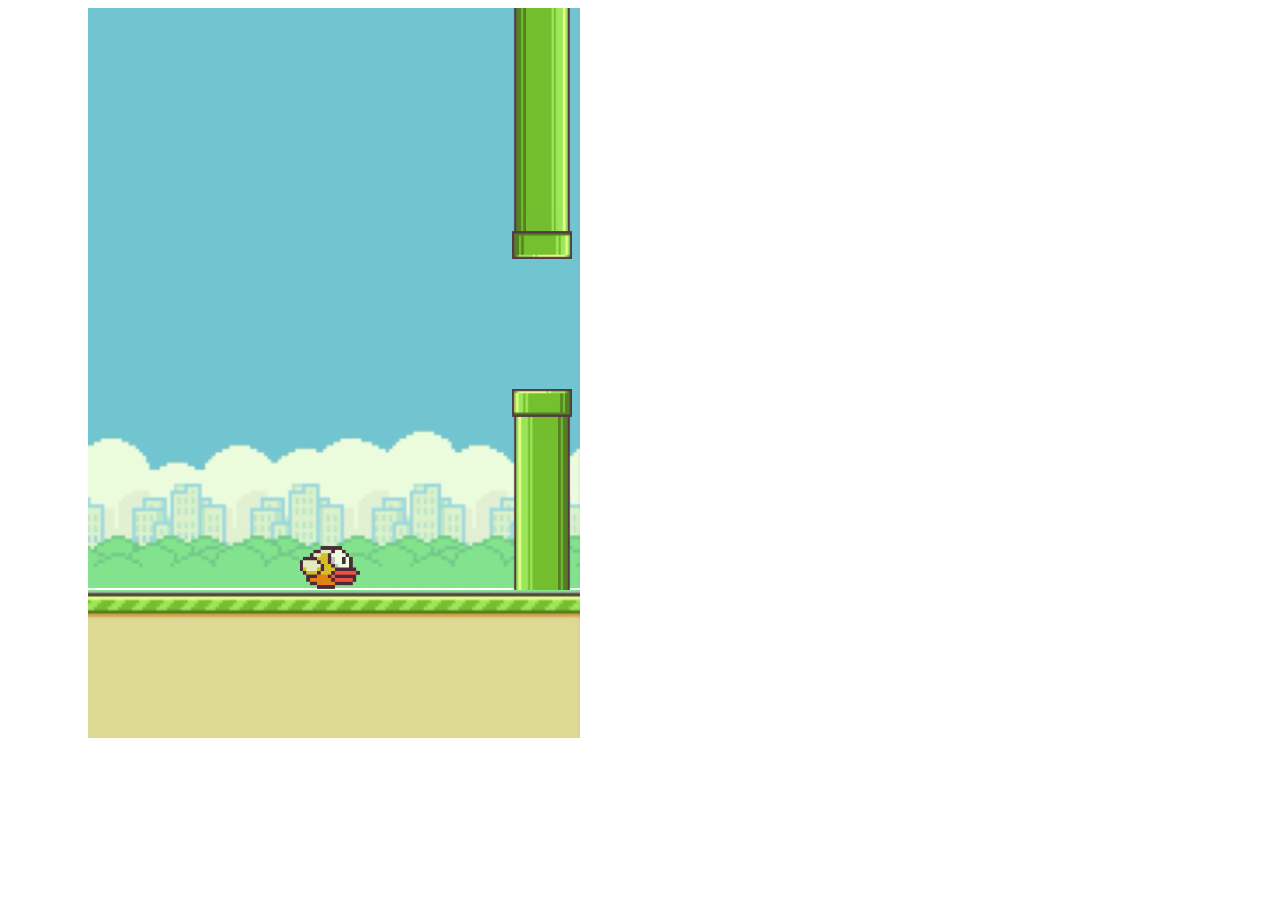
<file: client/flappy/index.html>
<!DOCTYPE html>
<html lang="en" dir="ltr">
    <head>
        <meta charset="utf-8">
        <title>Flappy Bird</title>
        <link rel="stylesheet" href="styles.css">
        <script src="script.js" charset="utf-8"></script>
    </head>
    <body>

    <div class="border-left"></div> 
    <div class="game-container">
        <div class="border-top"></div>
        <div class="sky">
            <div class="bird"></div>
        </div>
    </div>
    <div class="ground-container">
        <div class="ground-moving"></div>
    </div>
    <div class="border-right"></div>

    </body>
</html>
</file>
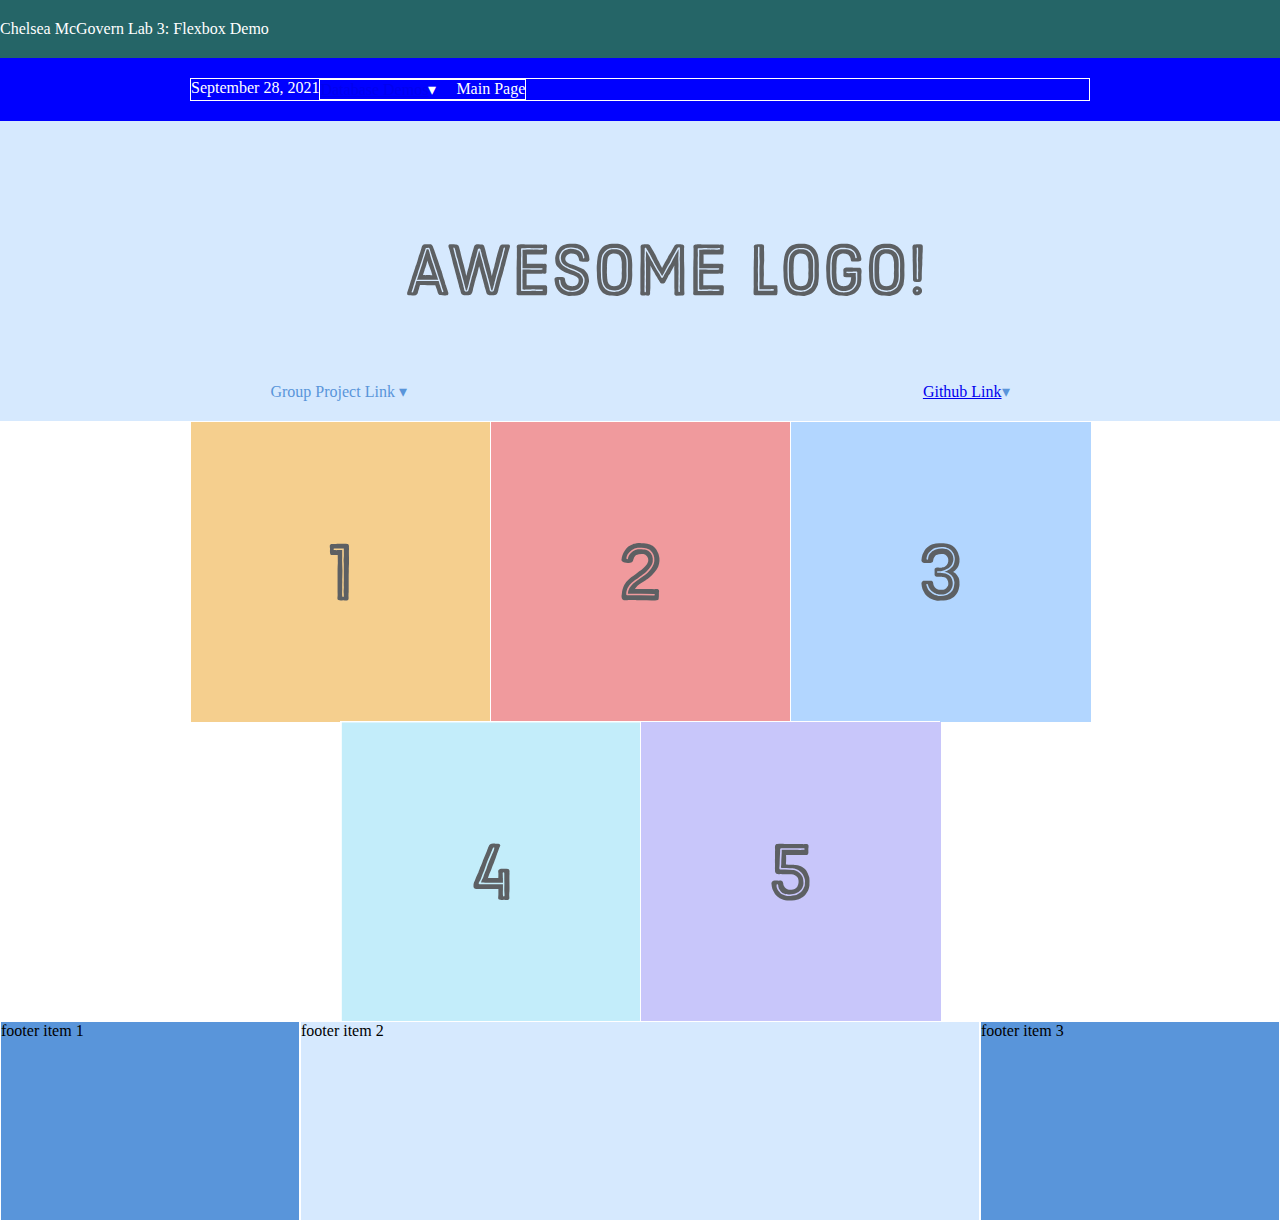
<file: client/lab_3/index.html>
<!DOCTYPE html>
<html lang="en">
    <head>
        <meta charset="UTF-8"/>
        <title>Lab 3</title>
        <link rel="stylesheet" href="styles.css"/>
    </head>
    <body>
        <div class="top-bar">
            <div class="bar">Chelsea McGovern Lab 3: Flexbox Demo</div>
        </div>
        <div class="menu-container">
            <div class="menu">
                <div class="date">September 28, 2021</div>
                <div class="links">
                    <div class="database-demos"><a href="data.html">Database Demos</a>&#9662</div>
                    <div class="main-page">Main Page</div>
                </div>
            </div>
        </div>

        <div class="header-container">
            <div class="header">
                <div class="project-link">Group Project Link &#9662;</div>
                <div class="logo"><img src="images/awesome-logo.svg"/></div>
                <div class="github"><a href="https://github.com/cmcgover/INST377-Lab-Work">Github Link</a>&#9662;</div>
            </div>
        </div>
        <div class="photo-grid-container">
            <div class="photo-grid">
                <div class="photo-grid-item first-itme">
                    <img src="images/one.svg"/>
                </div>
                <div class="photo-grid-item">
                    <img src="images/two.svg"/>
                </div>
                <div class="photo-grid-item">
                    <img src="images/three.svg"/>
                </div>
                <div class="photo-grid-item">
                    <img src="images/four.svg"/>
                </div>
                <div class="photo-grid-item">
                    <img src="images/five.svg"/>
                </div>
            </div>
        </div>
        <div class="footer">
            <div class="footer-item footer-one">footer item 1</div>
            <div class="footer-item footer-two">footer item 2</div>
            <div class="footer-item footer-three">footer item 3</div>
        </div>
    </body>
</html>
</file>
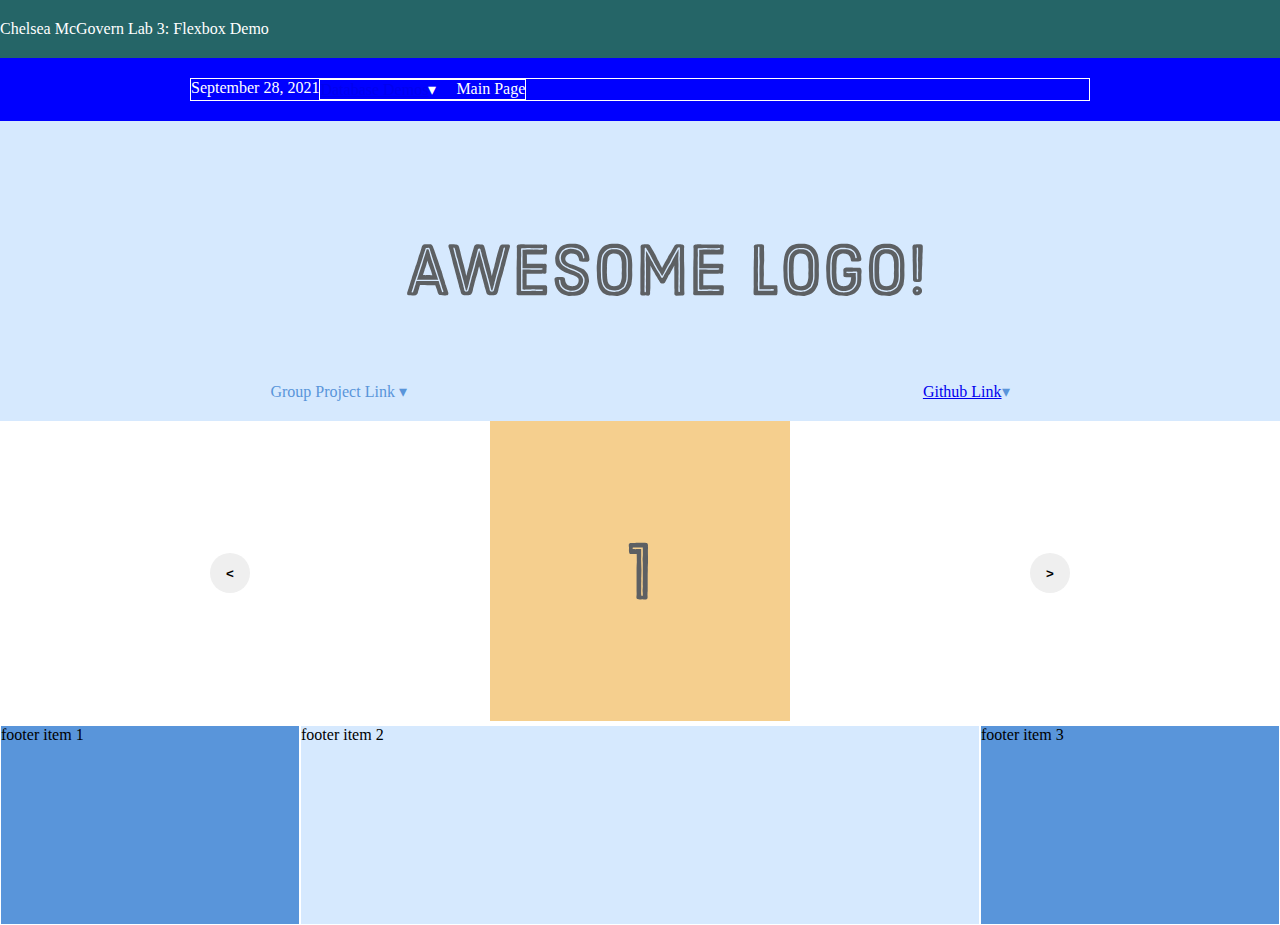
<file: client/lab_4/index.html>
<!DOCTYPE html>
<html lang="en">
    <head>
        <meta charset="UTF-8"/>
        <title>Lab 3</title>
        <link rel="stylesheet" href="styles.css"/>
    </head>
    <body>
        <div class="top-bar">
            <div class="bar">Chelsea McGovern Lab 3: Flexbox Demo</div>
        </div>
        <div class="menu-container">
            <div class="menu">
                <div class="date">September 28, 2021</div>
                <div class="links">
                    <div class="database-demos"><a href="data.html">Database Demos</a>&#9662</div>
                    <div class="main-page">Main Page</div>
                </div>
            </div>
        </div>

        <div class="header-container">
            <div class="header">
                <div class="project-link">Group Project Link &#9662;</div>
                <div class="logo"><img src="images/awesome-logo.svg"/></div>
                <div class="github"><a href="https://github.com/cmcgover/INST377-Lab-Work">Github Link</a>&#9662;</div>
            </div>
        </div>
        <div class="photo-grid-container">
            <div class="carousel">
                <div class="carousel-item carousel-item--visible">
                    <img src="images/one.svg"/>
                </div>
                <div class="carousel-item">
                    <img src="images/two.svg"/>
                </div>
                <div class="carousel-item">
                    <img src="images/three.svg"/>
                </div>
                <div class="carousel-item">
                    <img src="images/four.svg"/>
                </div>
                <div class="carousel-item">
                    <img src="images/five.svg"/>
                </div>
                <div class="carousel-actions">
                    <button id="carousel-button--prev" aria-label="Previous Slide"><</button>
                    <button id="carousel-button--next" aria-label="Next Slide">></button>
                </div>
            </div>
            <script src="script.js"></script>
        </div>
        <div class="footer">
            <div class="footer-item footer-one">footer item 1</div>
            <div class="footer-item footer-two">footer item 2</div>
            <div class="footer-item footer-three">footer item 3</div>
        </div>
        <script src="script.js"></script>
    </body>
</html>
</file>
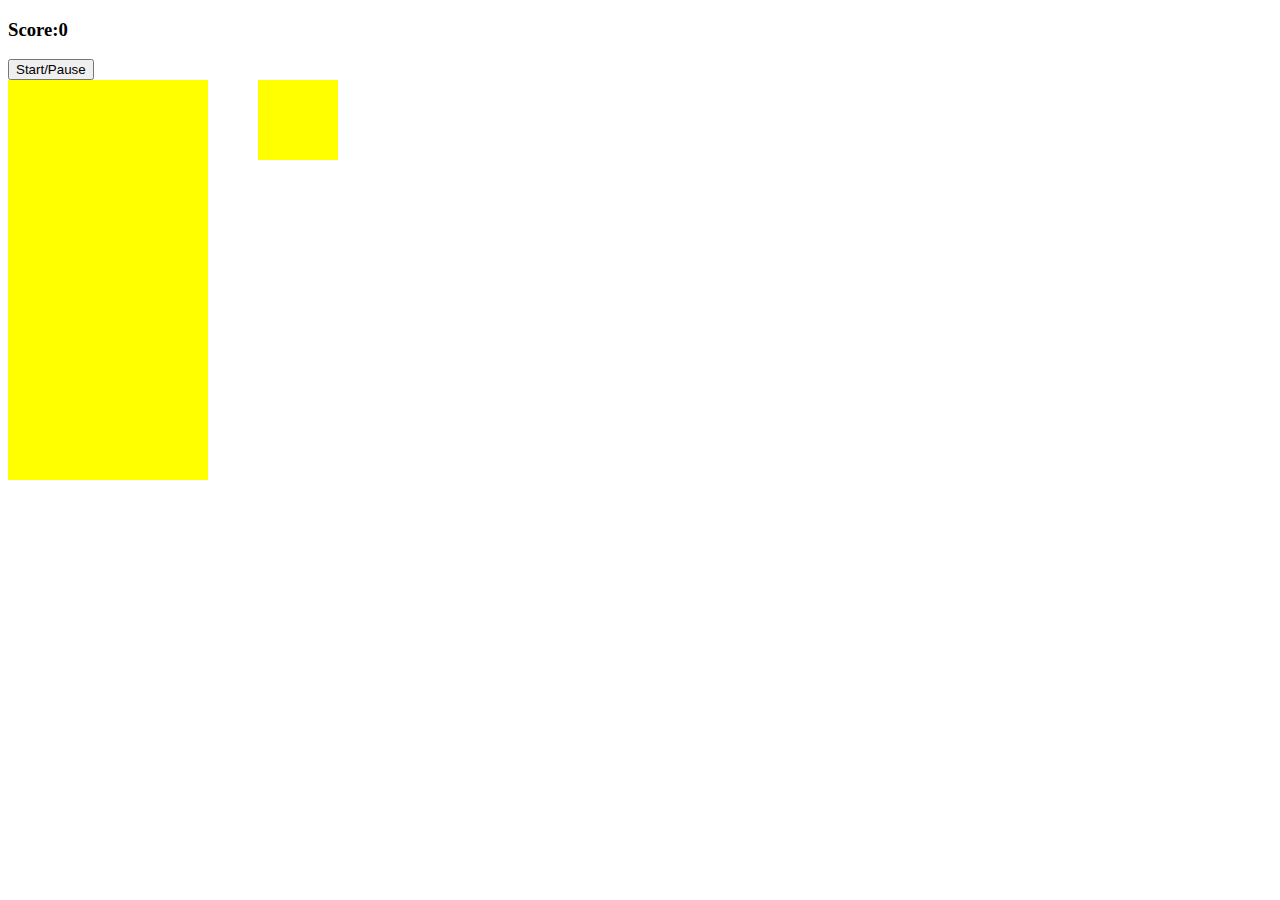
<file: client/tetris/index.html>
<!DOCTYPE html>
<html lang="en" dir="ltr">
    <head>
        <meta charset="utf-8">
        <script src="script.js" charset="utf-8"></script>
        <link rel="stylesheet" href="style.css"></link>
        <title>Basic Tetris</title>
    </head>
    <body>

        <h3>Score:<span id="score">0</span></h3>
        <button id="start-button">Start/Pause</button>


        <div class="container">
            <div class="grid">    
                <div></div>
                <div></div>
                <div></div>
                <div></div>
                <div></div>
                <div></div>
                <div></div>
                <div></div>
                <div></div>
                <div></div>
                <div></div>
                <div></div>
                <div></div>
                <div></div>
                <div></div>
                <div></div>
                <div></div>
                <div></div>
                <div></div>
                <div></div>
                <div></div>
                <div></div>
                <div></div>
                <div></div>
                <div></div>
                <div></div>
                <div></div>
                <div></div>
                <div></div>
                <div></div>
                <div></div>
                <div></div>
                <div></div>
                <div></div>
                <div></div>
                <div></div>
                <div></div>
                <div></div>
                <div></div>
                <div></div>
                <div></div>
                <div></div>
                <div></div>
                <div></div>
                <div></div>
                <div></div>
                <div></div>
                <div></div>
                <div></div>
                <div></div>
                <div></div>
                <div></div>
                <div></div>
                <div></div>
                <div></div>
                <div></div>
                <div></div>
                <div></div>
                <div></div>
                <div></div>
                <div></div>
                <div></div>
                <div></div>
                <div></div>
                <div></div>
                <div></div>
                <div></div>
                <div></div>
                <div></div>
                <div></div>
                <div></div>
                <div></div>
                <div></div>
                <div></div>
                <div></div>
                <div></div>
                <div></div>
                <div></div>
                <div></div>
                <div></div>
                <div></div>
                <div></div>
                <div></div>
                <div></div>
                <div></div>
                <div></div>
                <div></div>
                <div></div>
                <div></div>
                <div></div>
                <div></div>
                <div></div>
                <div></div>
                <div></div>
                <div></div>
                <div></div>
                <div></div>
                <div></div>
                <div></div>
                <div></div>
                <div></div>
                <div></div>
                <div></div>
                <div></div>
                <div></div>
                <div></div>
                <div></div>
                <div></div>
                <div></div>
                <div></div>
                <div></div>
                <div></div>
                <div></div>
                <div></div>
                <div></div>
                <div></div>
                <div></div>
                <div></div>
                <div></div>
                <div></div>
                <div></div>
                <div></div>
                <div></div>
                <div></div>
                <div></div>
                <div></div>
                <div></div>
                <div></div>
                <div></div>
                <div></div>
                <div></div>
                <div></div>
                <div></div>
                <div></div>
                <div></div>
                <div></div>
                <div></div>
                <div></div>
                <div></div>
                <div></div>
                <div></div>
                <div></div>
                <div></div>
                <div></div>
                <div></div>
                <div></div>
                <div></div>
                <div></div>
                <div></div>
                <div></div>
                <div></div>
                <div></div>
                <div></div>
                <div></div>
                <div></div>
                <div></div>
                <div></div>
                <div></div>
                <div></div>
                <div></div>
                <div></div>
                <div></div>
                <div></div>
                <div></div>
                <div></div>
                <div></div>
                <div></div>
                <div></div>
                <div></div>
                <div></div>
                <div></div>
                <div></div>
                <div></div>
                <div></div>
                <div></div>
                <div></div>
                <div></div>
                <div></div>
                <div></div>
                <div></div>
                <div></div>
                <div></div>
                <div></div>
                <div></div>
                <div></div>
                <div></div>
                <div></div>
                <div></div>
                <div></div>
                <div></div>
                <div></div>
                <div></div>
                <div></div>
                <div></div>
                <div></div>
                <div></div>
                <div></div>
                <div></div>
                <div></div>
                <div></div>
                <div></div>
                <div></div>
                <div></div>
                <div></div>
                <div></div>
                <div></div>
                <div></div>
                <div></div>
                <div></div>
                <div></div>
                <div class="taken"></div>
                <div class="taken"></div>
                <div class="taken"></div>
                <div class="taken"></div>
                <div class="taken"></div>
                <div class="taken"></div>
                <div class="taken"></div>
                <div class="taken"></div>
                <div class="taken"></div>
                <div class="taken"></div>
            </div>

            <div class="mini-grid">
                <div></div>
                <div></div>
                <div></div>
                <div></div>
                <div></div>
                <div></div>
                <div></div>
                <div></div>
                <div></div>
                <div></div>
                <div></div>
                <div></div>
                <div></div>
                <div></div>
                <div></div>
                <div></div>
            </div>



        </div>


    </body>
</html>
</file>
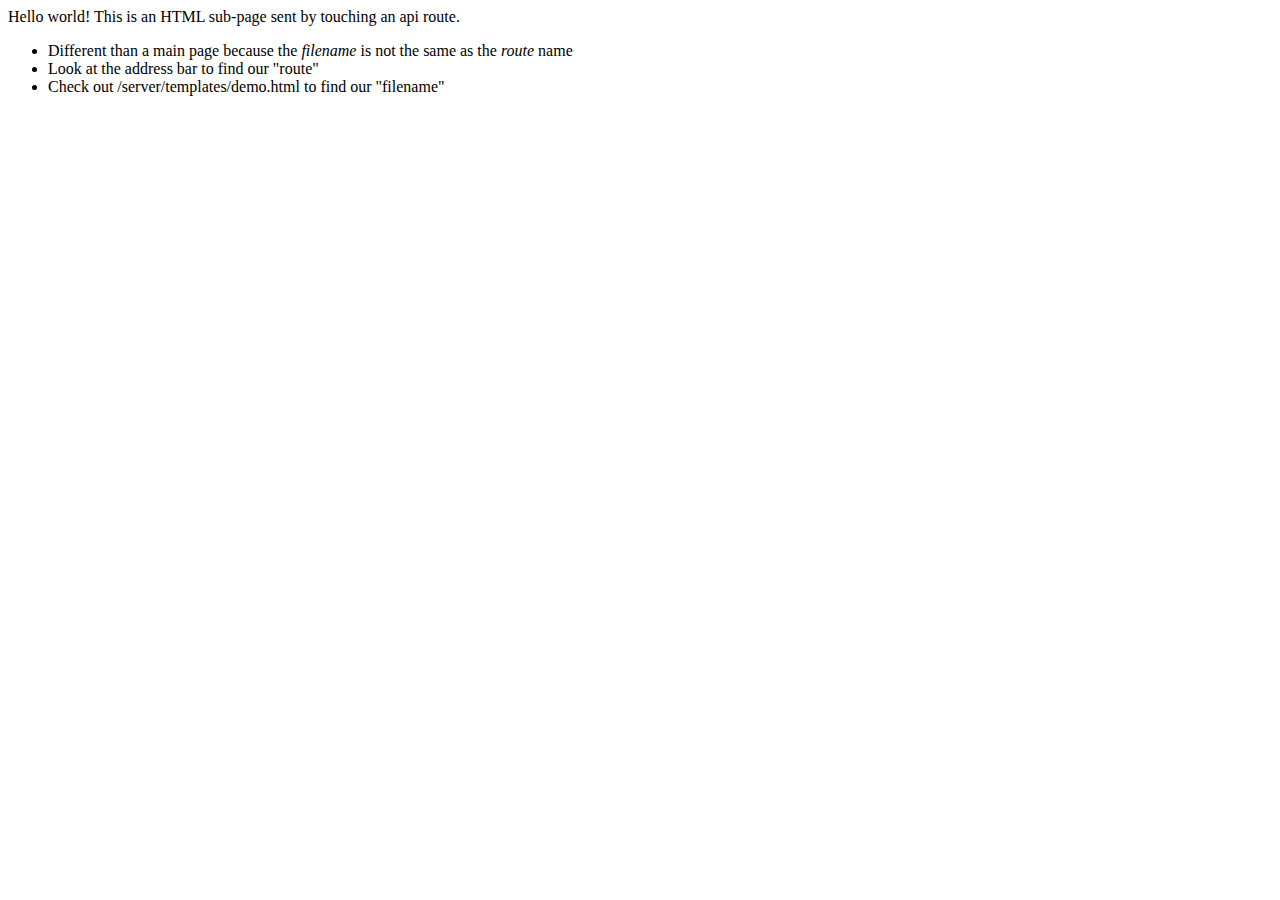
<file: server/templates/demo.html>
<html lang="en">
<head>
    <meta charset="UTF-8">
    <meta http-equiv="X-UA-Compatible" content="IE=edge">
    <meta name="viewport" content="width=device-width, initial-scale=1.0">
    <title>Demo a Page Send</title>
</head>
<body>
    Hello world! This is an HTML sub-page sent by touching an api route.
    <ul>
        <li>Different than a main page because the <em>filename</em> is not the same as the <em>route</em> name</li>
        <li>Look at the address bar to find our "route"</li>
        <li>Check out /server/templates/demo.html to find our "filename"</li>
    </ul>
</body>
</html>
</file>
<file: client/flappy/styles.css>
body {
    display: flex;
}

.game-container {
    width: 500px;
    height: 730px;
    position: absolute;
    left: 80px;
}

.border-left {
    width: 80px;
    height: 790px;
    position: absolute;
    background-color: white;
    z-index: +2;
}

.border-right {
    width: 80px;
    height: 790px;
    position: absolute;
    background-color: white;
    z-index: +2;
    left: 580px;
}

.border-top {
    width: 660px;
    height: 50px;
    position: absolute;
    background-color: white;
    z-index: +2;
    top: -50px;
}

.sky {
    background-image: url('fb-game-background.png');
    width: 500px;
    height: 580px;
    position: absolute;
}

.ground {
    background-image: url('bottom-background.png');
    width: 500px;
    height: 150px;
    position: absolute;
    top: 580px;
    z-index: +1;
}

.bird {
    background-image: url('flappy-bird.png');
    position: absolute;
    width: 60px;
    height: 45px;
    left: 220px;
    bottom: 100px;
}

.obstacle {
    background-image: url('flappybird-pipe.png');
    width: 60px;
    height: 300px;
    position: absolute;
}

.topObstacle {
    background-image: url('flappybird-pipe.png');
    transform: rotate(180deg);
    width: 60px;
    height: 300px;
    position: absolute;
}

@keyframes slideright {
    from {
        background-position: 10000%;
    }
    to {
        background-position: 0%;
    }
}

@-webkit-keyframes slideright {
    from {
        background-position: 10000%;
    }
    to {
        background-position: 0%;
    }
}

.ground-container {
    height: 150px;
    width: 580px;
    left: 80px;
    position: absolute;
}

.ground-moving {
    position: absolute;
    top: 580px;
    height: 150px;
    background-image: url('bottom-background.png');
    background-repeat: repeat-x;
    animation: slideright 100s infinite linear;
    width: 100%;
    z-index: +1;
}
</file>
<file: client/lab_3/styles.css>
* {
    margin: 0;
    padding: 0;
    box-sizing: border-box;
}


.menu-container {
    color: #fff;
    background-color: blue;
    padding: 20px 0;
    display: flex;
    justify-content: center;
}


.menu {
    border: 1px solid #fff;
    width: 900px;
    display: flex;
}

.top-bar {
    color: #fff;
    background-color: rgb(37, 101, 103);
    padding: 20px 0;
    display: flex;
    justify-content: left;
}

.links {
    border: 1px solid #fff;
    display: flex;
    justify-content: right;
}

.main-page {
    margin-left: 20px;
}

.project-link,
.github {
    align-self: flex-end;
    margin-bottom: 20px;
}

.login {
    margin-left: 20px;
}


.header-container {
    color: #5995da;
    background-color: #d6e9fe;
    display: flex;
    justify-content: center;
}


.header {
    width: 900 px;
    height: 300px;
    display: flex;
    justify-content: space-between;
    align-items: center;
}


.photo-grid-container {
    display: flex;
    justify-content: center;
}

.photo-grid {
    width: 900px;
    display: flex;
    justify-content: center;
    flex-wrap: wrap;
    flex-direction: row;
    align-items: center;
}

.first-item {
    order: 1;
}

.last-item {
    order: -1;
}


.photo-grid-item {
    border: 1px solid #fff;
    width: 300px;
    height: 300px;
}

.footer {
    display: flex;
    justify-content: space-between;
}

.footer-item {
    border: 1px solid #fff;
    background-color: #d6e9fe;
    height: 200px;
    flex: 1;
}

.footer-one,
.footer-three {
    background-color: #5995da;
    flex: initial;
    width: 300px;
}
</file>
<file: client/lab_4/styles.css>
* {
    margin: 0;
    padding: 0;
    box-sizing: border-box;
}


.menu-container {
    color: #fff;
    background-color: blue;
    padding: 20px 0;
    display: flex;
    justify-content: center;
}


.menu {
    border: 1px solid #fff;
    width: 900px;
    display: flex;
}

.top-bar {
    color: #fff;
    background-color: rgb(37, 101, 103);
    padding: 20px 0;
    display: flex;
    justify-content: left;
}

.links {
    border: 1px solid #fff;
    display: flex;
    justify-content: right;
}

.main-page {
    margin-left: 20px;
}

.project-link,
.github {
    align-self: flex-end;
    margin-bottom: 20px;
}

.login {
    margin-left: 20px;
}


.header-container {
    color: #5995da;
    background-color: #d6e9fe;
    display: flex;
    justify-content: center;
}


.header {
    width: 900 px;
    height: 300px;
    display: flex;
    justify-content: space-between;
    align-items: center;
}


.photo-grid-container {
    display: flex;
    justify-content: center;
}

.carousel {
    width: 900px;
    display: flex;
    justify-content: center;
    flex-wrap: wrap;
    flex-direction: row;
    align-items: center;
    overflow: hidden;
    max-width: 600px;
    position: relative;
}

.carousel .carousel-item,
.carousel .carousel-item--hidden {
    display: none;
}

.carousel .carousel-item img {
    width: 100%;
    max-width: 600px;
    height: auto;
}

.carousel .carousel-item--visible {
    display: block;
}


.carousel .carousel-actions {
    display: flex;
    width: 100%;
    justify-content: space-between;
    position: absolute;
    top: 50%;
    transform: translateY(-50%);
}

.carousel .carousel-actions button {
    border-radius: 50px;
    border: 0;
    font-weight: bold;
    cursor: pointer;
    width: 40px;
    height: 40px;
}

.carousel .carousel-actions button#carousel-button--prev {
    margin-left: 20px;
}

.carousel .carousel-actions button#carousel-button--next {
    margin-right: 20px;
}

.first-item {
    order: 1;
}

.last-item {
    order: -1;
}


.photo-grid-item {
    border: 1px solid #fff;
    width: 300px;
    height: 300px;
}

.carousel {
    overflow: hidden;
    max-width: 900px;
}

.footer {
    display: flex;
    justify-content: space-between;
}

.footer-item {
    border: 1px solid #fff;
    background-color: #d6e9fe;
    height: 200px;
    flex: 1;
}

.footer-one,
.footer-three {
    background-color: #5995da;
    flex: initial;
    width: 300px;
}
</file>
<file: client/tetris/style.css>
.container {
    display: flex;
}


.grid {
    width: 200px;
    height: 400px;
    display: flex;
    flex-wrap: wrap;
    background-color: yellow;
}

.grid div {
    height: 20px;
    width: 20px;

}

.tetromino {
    background-color: blue;
}

.mini-grid {
    margin-left: 50px;
    width: 80px;
    height: 80px;
    display: flex;
    flex-wrap: wrap;
    background-color: yellow;
}

.mini-grid div {
    height: 20px;
    width: 20px;
}
</file>
